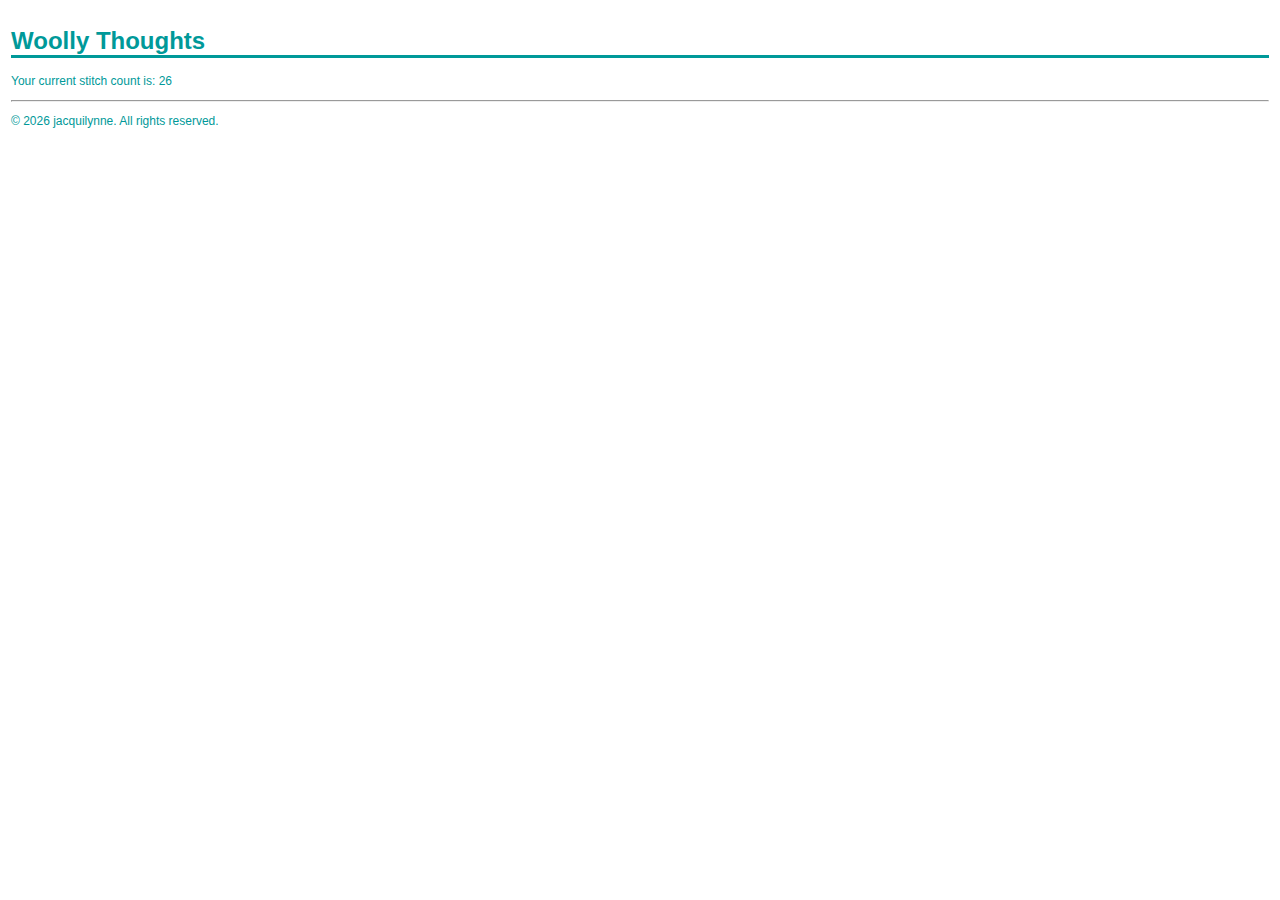
<file: index.html>
<!DOCTYPE html>
<html>
  <head>
    <link href="woolly-thoughts.css" rel="stylesheet">
  </head>
<body>

<h1>Woolly Thoughts</h1>

<p>Your current stitch count is: <span id="StitchCount">0</span></p>
  
<hr>
<footer id="foot01"></footer>

<script>
document.getElementById("StitchCount").innerHTML = 26;
</script>
<script src="woolly-thoughts.js"></script>
</body> 
</html>
</file>
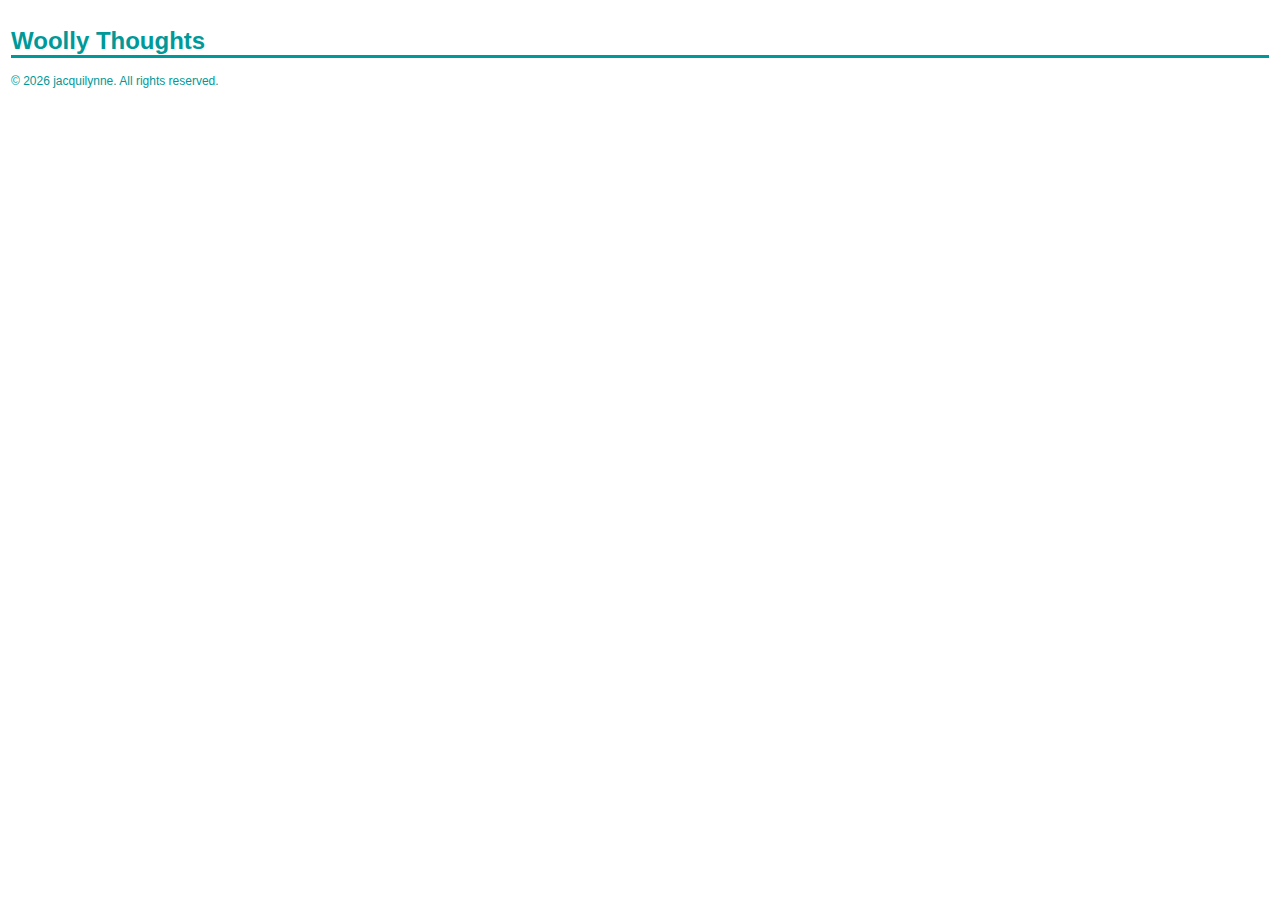
<file: woolly-thoughts.html>
<!DOCTYPE html>
<html>
  <head>
    <link href="woolly-thoughts.css" rel="stylesheet">
  </head>
<body>

<h1>Woolly Thoughts</h1>

<footer id="foot01"></footer>

<script src="woolly-thoughts.js"></script>
</body>
</html>
</file>
<file: woolly-thoughts.css>
body {
    font-family: Arial, sans-serif;
    font-size: 12px;
    background-color: F8F8F8; 
    color: #009999;
    padding: 3px;
}

h1 {
    font-family: Arial, sans-serif;
    border-bottom: 3px solid #009999;
    color: #009999;
    font-size: 24px;
}
</file>
